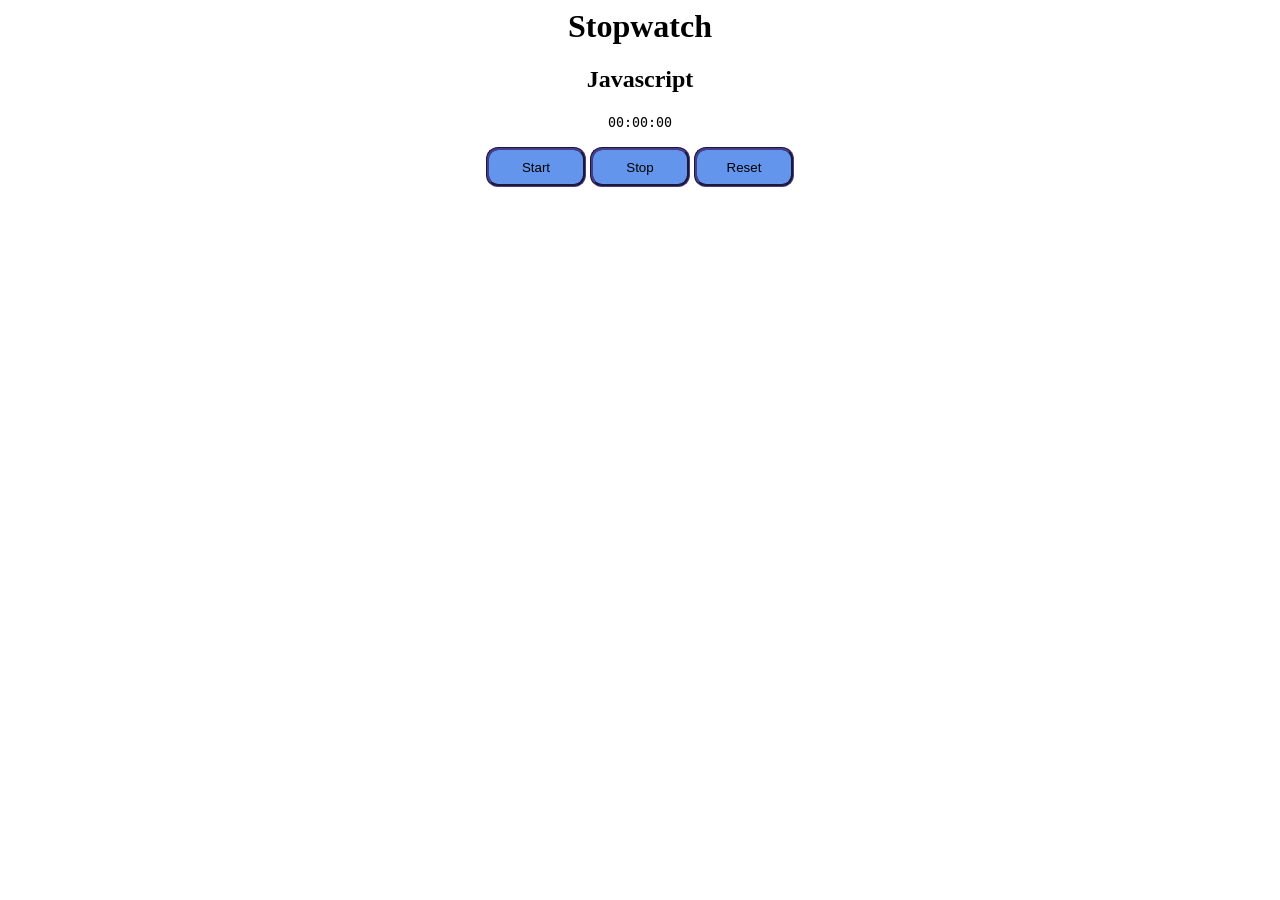
<file: index.html>
<html>
    <head> 
        <link rel="stylesheet" href="stopwatch.css">
    </head>
    <body>
        <div id="main">
        <h1> Stopwatch</h1>
        <h2>Javascript</h2>
        
        <textarea readonly id="stopwatch">00:00:00</textarea>
        <div>
            
           <button id="start" onClick="startTimer()">Start</button>
            <button id="stop" onClick="stopTimer()">Stop</button>
            <button id="reset" onClick="resetTimer()">Reset</button>
        </div>
        </div>
        <script src="stopwatch.js"></script>
    </body>
</html>
</file>
<file: stopwatch.css>
#main{
    align-items: center;
    text-align: center;
}
h1{
    align-self: center;
}

textarea{
    resize: none;
    border:none;
    text-justify: auto;
    text-decoration: solid;
    text-align: center;
}

button{
    background-color: cornflowerblue;
    border:darkslateblue;
    text-align: center;
    text-shadow: dimgrey;
    width:100px;
    height:40px;
    border-radius: 12px;
    border-style: groove;
    -moz-text-size-adjust: auto;
}
</file>
